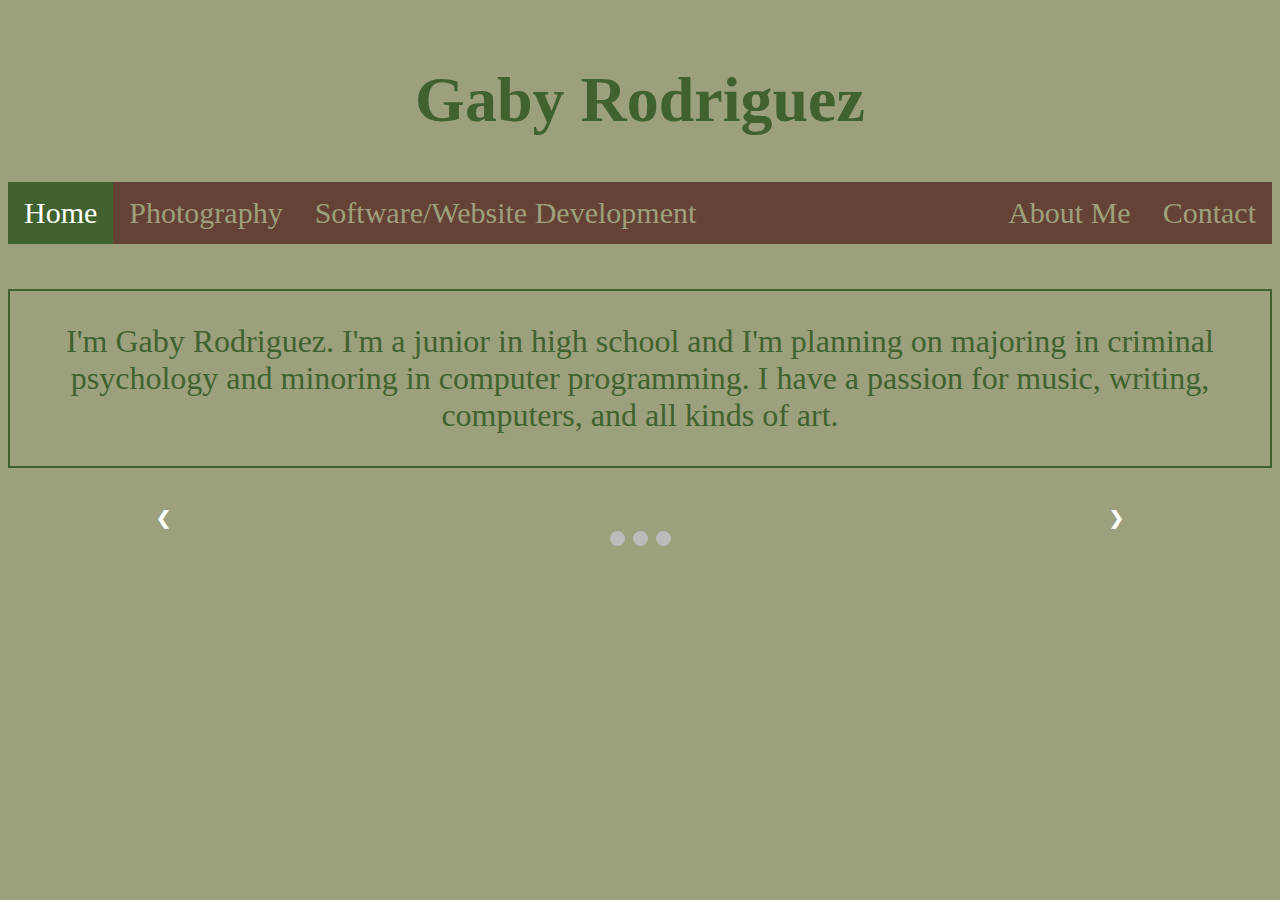
<file: index.html>
<!DOCTYPE html>
<html>
<head>
    <title>Home</title>
    <link rel="stylesheet" href="styles.css">
    <script type="text/javascript" src = "functions.js"></script>
</head>
<body>
    <div class = "bar">
        <div class = "title">
            <h1>Gaby Rodriguez</h1>
        </div>

        <div class="navi">
            <a class="active" href="index.html">Home</a>
            <a href="talent1.html">Photography</a>
            <a href="talent2.html">Software/Website Development</a>
            <div class="right">
            <a href="aboutme.html">About Me</a>
            <a href="contact.html">Contact</a>
            </div>
        </div>

        <div class="blurb">
            <p>I'm Gaby Rodriguez. I'm a junior in high school and I'm planning on majoring in criminal psychology and minoring in computer programming.
                I have a passion for music, writing, computers, and all kinds of art.
            </p>
        </div>
        
        <div class="slideshow-container">

            <!-- Full-width images with number and caption text -->
            <div class="mySlides fade">
                <div class="numbertext">1 / 3</div>
                <img src="Images/img1.jpg" style="width:100%">
            </div>
        
            <div class="mySlides fade">
                <div class="numbertext">2 / 3</div>
                <img src="Images/img2.jpg" style="width:100%">
            </div>
        
            <div class="mySlides fade">
                <div class="numbertext">3 / 3</div>
                <img src="Images/img3.jpg" style="width:100%">
            </div>
        
            <!-- Next and previous buttons -->
            <a class="prev" onclick="plusSlides(-1)">&#10094;</a>
            <a class="next" onclick="plusSlides(1)">&#10095;</a>
        </div>

        <br>
        
        <!-- The dots/circles -->
        <div style="text-align:center">
            <span class="dot" onclick="currentSlide(1)"></span>
            <span class="dot" onclick="currentSlide(2)"></span>
            <span class="dot" onclick="currentSlide(3)"></span>
        </div>

</body>
</html>
</file>
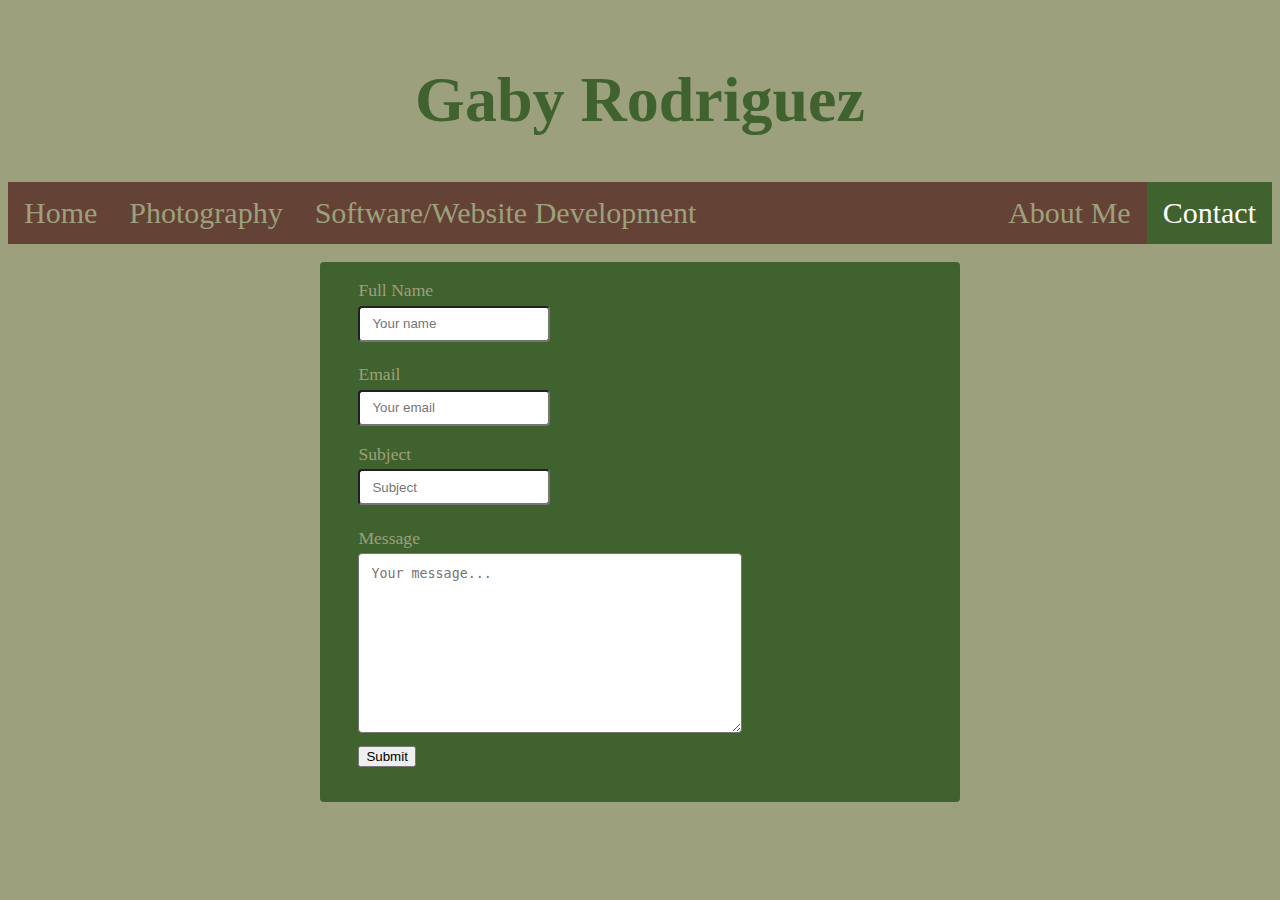
<file: contact.html>
<!DOCTYPE html>
<html>
<head>
    <title>Contact</title>
    <link rel="stylesheet" href="styles.css">
</head>
<body>
    <div class = "bar">
        <div class = "title">
            <h1>Gaby Rodriguez</h1>
        </div>
        <div class="navi">
            <a href="index.html">Home</a>
            <a href="talent1.html">Photography</a>
            <a href="talent2.html">Software/Website Development</a>
            <div class="right">
            <a href="aboutme.html">About Me</a>
            <a class="active" href="contact.html">Contact</a>
            </div>
        </div>

        <div class="contact">
            <form>
                <br>
                <label for="">Full Name</label>
                <br>
                <input type="text" placeholder="Your name" id="name">
                <br>
                <br>
                <label for="">Email</label>
                <br>
                <input type="email" placeholder="Your email" id="email">
                <br>
                <br>
                <label for="">Subject</label>
                <br>
                <input type="text" placeholder="Subject" id="subject">
                <br>
                <br>
                <label for="">Message</label>
                <br>
                <textarea type="text" placeholder="Your message..." id="message" name="message" style="height: 20vh;"></textarea>
                <br>

                <input type="submit" id="submit">
            </form>
        </div>
</body>
</html>
</file>
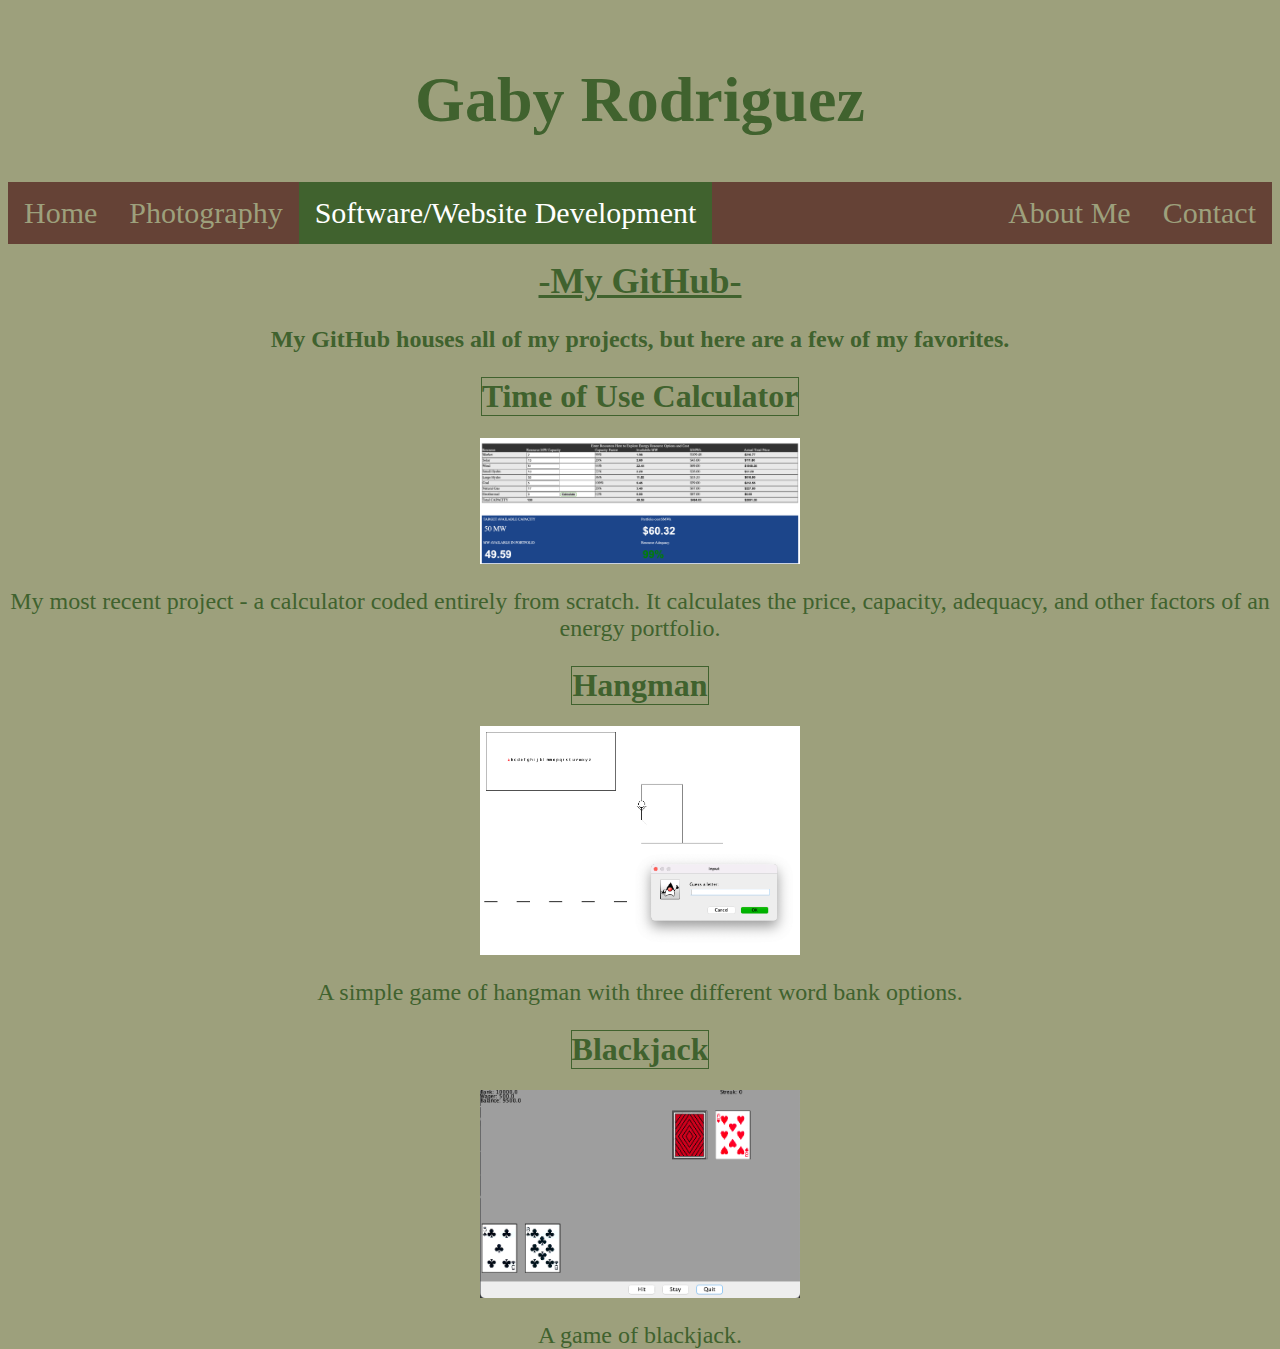
<file: talent2.html>
<!DOCTYPE html>
<html>
<head>
    <title>Software/Website Development</title>
    <link rel="stylesheet" href="styles.css">
</head>
<body>
    <div class = "bar">
        <div class = "title">
            <h1>Gaby Rodriguez</h1>
        </div>
        <div class="navi">
            <a href="index.html">Home</a>
            <a href="talent1.html">Photography</a>
            <a class="active" href="talent2.html">Software/Website Development</a>
            <div class="right">
            <a href="aboutme.html">About Me</a>
            <a href="contact.html">Contact</a>
            </div>
        </div>

        <h1 class="mini-title"><a href="https://github.com/gr19467">-My GitHub-</a></h1>
        <h3 class="mini-title">My GitHub houses all of my projects, but here are a few of my favorites.</h3>

        <div class="demos">
            <h1>Time of Use Calculator</h1>
            <img src="Images/calculator.png" alt="">
            <p>My most recent project - a calculator coded entirely from scratch. It calculates the 
                price, capacity, adequacy, and other factors of an energy portfolio.
            </p>

            <h1>Hangman</h1>
            <img src="Images/hangman.png" alt="">
            <p>A simple game of hangman with three different word bank options.</p>

            <h1>Blackjack</h1>
            <img src="Images/blackjack.png" alt="">
            <p>A game of blackjack.</p>
        </div>
</body>
</html>
</file>
<file: styles.css>
body{
    background-color: #9DA07C;
}

.bar{
    background-color: rgb(157, 160, 124);
    height: 35vh;

    
}

    /*Title*/
    .title > h1{
        margin-top: 7vh;
        margin-left: auto;
        margin-right: auto;

        display: block;

        text-align: center;
        
        width: 50%;

        color: #40622E;
        font-size: 400%;
    }
    
    /*Nav*/
    .navi {
        overflow: hidden;
        background-color: #654236;

        margin-top: 5vh;
    }
    
    .navi a {
        float: left;
        color: rgb(157, 160, 124);
        text-align: center;
        padding: 14px 16px;
        text-decoration: none;
        font-size: 30px;
    }
    
    .navi a.active {
        background-color: #40622E;
        color: rgb(255, 255, 255);
    }
    
    .navi a:hover {
        background-color: rgb(255, 255, 255);
        color: #031926;
    }
    
    .right {
        float: right;
    }

    .idkyet{
        background-color: #9DA07C;
        border: #40622E;
    }

    .blurb{
        color: #40622E;
        text-align: center;
        border: solid 2px;
        font-size: 200%;
        margin-top: 5vh;
        margin-bottom: 5vh;
    }

    .mini-title{
        color: #40622E;
        text-align: center;
        font-size: 150%;
    }

    .mini-title>a{
        text-decoration: underline;
        color: #40622E;
        font-size: 150%;
    }

    .demos>h1{
        color: #40622E;
        border: solid 1px #40622E;
        text-align: center;
        width: fit-content;
        margin-left: auto;
        margin-right: auto;
    }

    .demos>p{
        color: #40622E;
        text-align: center;
        font-size: 150%;
    }

    .demos>img{
        width: 25vw;
        margin-left: auto;
        margin-right: auto;
        display: block;
    }

    .abme{
        color: #40622E;
        font-size: 300%;
        text-align: center;
    }

    #pic1{grid-area: pic1; margin-left: auto; margin-right: auto;}

    #par1{
        grid-area: par1;

        color: #40622E;
        text-align: center;
        font-size: 150%;

        margin-top: auto;
        margin-bottom: auto;
    }

    #pic2{grid-area: pic2; margin-left: auto; margin-right: auto;}

    #par2{
        grid-area: par2;

        color: #40622E;
        text-align: center;
        font-size: 150%;

        margin-top: auto;
        margin-bottom: auto;
    }

    #final{
        grid-area: base;
        margin-top: 2vh;
        margin-left: auto;
        margin-right: auto;
    }

    .grid{
        margin: 3vw;
        display: grid;
        grid-template-areas: 
        'pic1 par1'
        'par2 pic2'
        'base base';
    }

    .grid-img{
        width: 25vw;
        height: auto;
    }

    .grid-text{
        width: 35vw;
        text-align: center;

        margin-right: auto;
        margin-left: auto;
    }

    .contact{
        background-color: #40622E;

        width: 50vw;
        height: 60vh;

        margin-right: auto;
        margin-left: auto;
        margin-top: 2vh;

        border-radius: 4px;
    }

    input{
        margin-left: 3vw;
        margin-top: .5vh;
    }

    input[type=submit]:hover{
        background-color: #40622E;
    }

    label{
        color: rgb(157, 160, 124);

        margin-left: 3vw;

        font-size: 110%;
    }

    #name,#email,#subject{
        height: 4vh;
        width: 15vw;
        border-radius:4px;
        padding: 12px;

        margin-left: 3vw;
    }

    input[type=text],select,textarea{
        resize: vertical;
        width: 30vw;

        box-sizing: border-box;
        
        border-radius: 4px;
        margin-left: 3vw;
        margin-bottom: .5vh;
        margin-top: .5vh;

        padding: 12px;
    }

    * {box-sizing:border-box}

/* Slideshow container */
.slideshow-container {
    max-width: 1000px;
    position: relative;
    margin: auto;
}

/* Hide the images by default */
.mySlides {
    display: none;
}

/* Next & previous buttons */
.prev, .next {
    cursor: pointer;
    position: absolute;
    top: 50%;
    width: auto;
    margin-top: -22px;
    padding: 16px;
    color: white;
    font-weight: bold;
    font-size: 18px;
    transition: 0.6s ease;
    border-radius: 0 3px 3px 0;
    user-select: none;
}

/* Position the "next button" to the right */
.next { 
    right: 0;
    border-radius: 3px 0 0 3px;
}

/* On hover, add a black background color with a little bit see-through */
.prev:hover, .next:hover {
    background-color: rgba(0,0,0,0.8);
}

/* Caption text */
.text {
    color: #f2f2f2;
    font-size: 15px;
    padding: 8px 12px;
    position: absolute;
    bottom: 8px;
    width: 100%;
    text-align: center;
}

/* Number text (1/3 etc) */
.numbertext {
    color: #f2f2f2;
    font-size: 12px;
    padding: 8px 12px;
    position: absolute;
    top: 0;
}

/* The dots/bullets/indicators */
.dot {
    cursor: pointer;
    height: 15px;
    width: 15px;
    margin: 0 2px;
    background-color: #bbb;
    border-radius: 50%;
    display: inline-block;
    transition: background-color 0.6s ease;
}

.active, .dot:hover {
    background-color: #717171;
}

/* Fading animation */
.fade {
    animation-name: fade;
    animation-duration: 1.5s;
}

@keyframes fade {
    from {opacity: .4}
    to {opacity: 1}
}

.row {
    display: flex;
    flex-wrap: wrap;
    padding: 0 4px;
}

  /* Create four equal columns that sits next to each other */
.column {
    flex: 25%;
    max-width: 25%;
    padding: 0 4px;
}

.column img {
    margin-top: 8px;
    vertical-align: middle;
    width: 100%;
}

  /* Responsive layout - makes a two column-layout instead of four columns */
@media screen and (max-width: 800px) {
.column {
    flex: 50%;
    max-width: 50%;
    }
}

  /* Responsive layout - makes the two columns stack on top of each other instead of next to each other */
    @media screen and (max-width: 600px) {
.column {
    flex: 100%;
    max-width: 100%;
    }
}

.color-palette{
    color: #031926;
    color: #654236;
    color: #40622E;
    color: #9DA07C;
    color: #FDEDF0;
}
</file>
